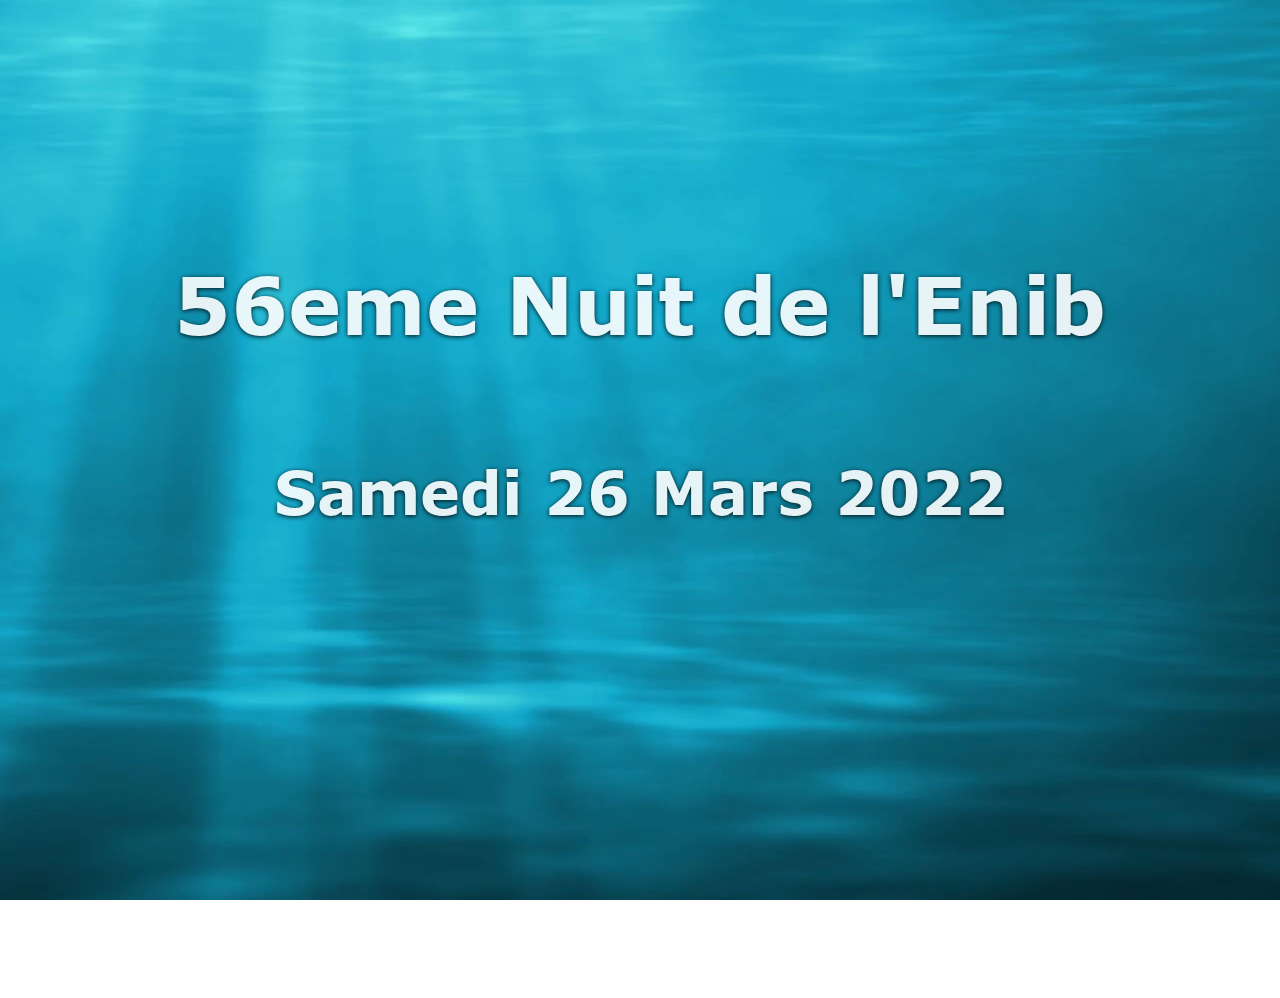
<file: index.html>
<!DOCTYPE html>
<html>
    <head>
        <meta charset="utf-8">
        <link rel="stylesheet" href="home_style.css"/>
        <link rel="stylesheet" media="screen and (max-width: 1080px)" href="home_style_portable.css" />
        <link rel="icon" href="favicon-96.png"/>
        <title>Nuit de l'Enib</title>
    </head>

    <body>
        <video autoplay muted loop id="myVideo">
            <source src="underwater_.mp4" type="video/mp4">
        </video>

        <div id="text_box">
            <h1 >56eme Nuit de l'Enib</h1>
            <h2 id="date">Samedi 26 Mars 2022</h2>
            <iframe id="haWidget" allowtransparency="true" src="https://www.helloasso.com/associations/nuit-de-l-enib/evenements/soiree-de-gala-2022/widget-bouton" style="width: 100%; height: 70px; border: none;"></iframe>
        </div>
        <div id="copy">
            <p>© 2022 Nuit de l'Enib</p>
        </div>
    </body>
    
</html>
</file>
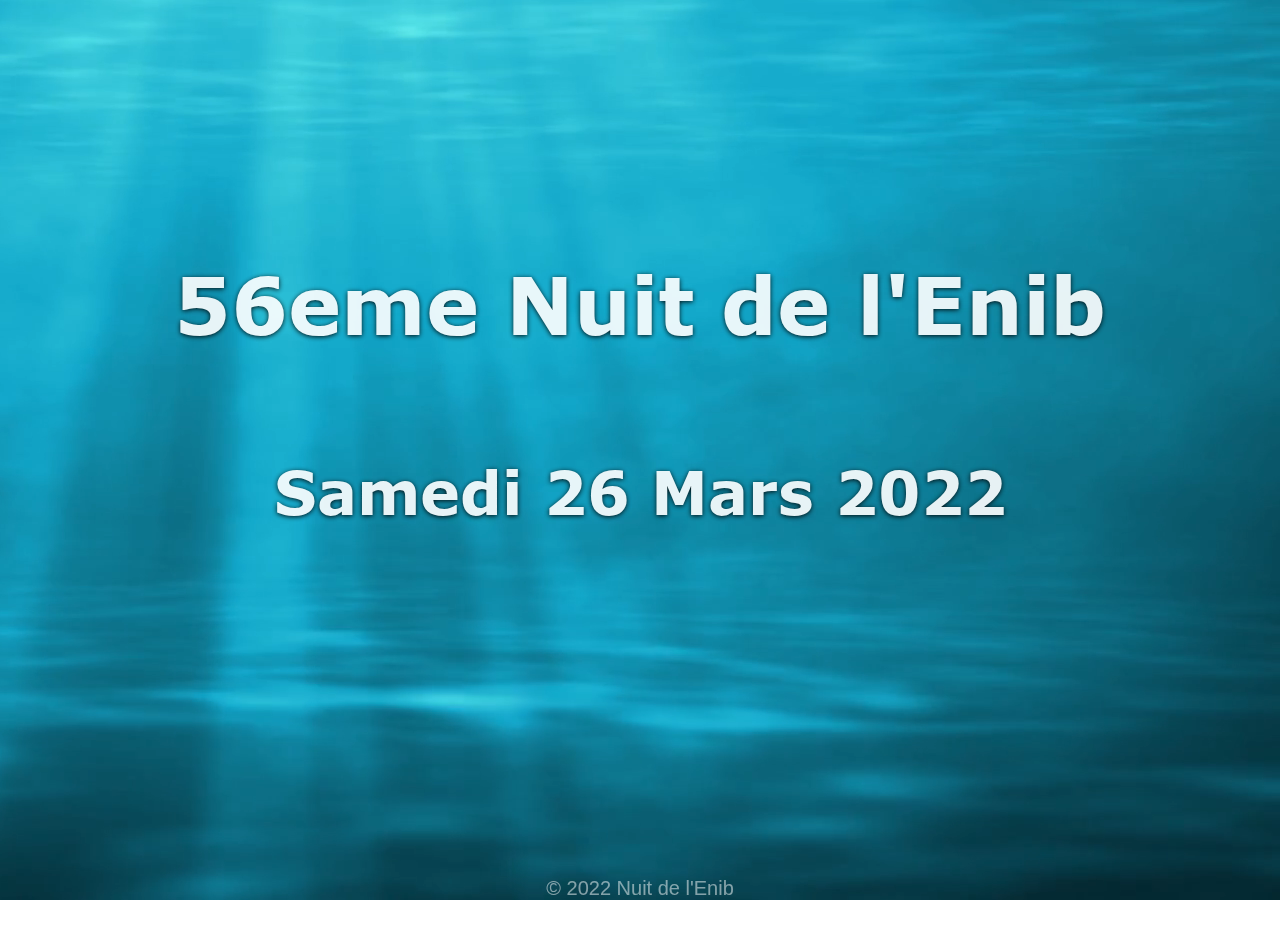
<file: home.html>
<!DOCTYPE html>
<html>
    <head>
        <meta charset="utf-8">
        <link rel="stylesheet" href="home_style.css"/>
        <link rel="stylesheet" media="screen and (max-width: 1080px)" href="home_style_portable.css" />
        <link rel="icon" href="favicon-96.png"/>
        <title>Nuit de l'Enib</title>
    </head>

    <body>
        <video autoplay muted loop id="myVideo">
            <source src="underwater_.mp4" type="video/mp4">
        </video>

        <div id="text_box">
            <h1 >56eme Nuit de l'Enib</h1>
            <h2 id="date">Samedi 26 Mars 2022</h2>
        </div>
        <div id="copy">
            <p>© 2022 Nuit de l'Enib</p>
        </div>
    </body>
    
</html>
</file>
<file: home_style.css>
@font-face {
    font-family: "verdana";
    src: url("verdana-bold.ttf");
}



#myVideo 
{
    position: fixed;
    right: 0;
    bottom: 0;
    min-width: 100%;
    min-height: 100%;
}

body
{

    font-family: verdana, Helvetica, sans-serif;
    color: white;

    display: flex;
    justify-content:space-between;
    align-items: center;
    flex-direction: column;
    margin-top:5em;
    text-align: center;
    font-size: 2.5em;
}

#text_box
{
    
    display: flex;
    flex-direction: column;
    justify-content: center;
    opacity: 0.9;
    text-shadow: 0px 1px 5px black;

    
}



#copy
{
    font-family: futura_meduim,Arial, Helvetica, sans-serif;
    margin-top: 14em;
    display: flex;
    opacity: 0.5;
    font-size: 0.5em;
}
</file>
<file: home_style_portable.css>
@font-face {
    font-family: "verdana";
    src: url("verdana-bold.ttf");
}



#myVideo 
{
    position: fixed;
    right: 0;
    bottom: 0;
    min-width: 100%;
    min-height: 100%;
}

body
{

    font-family: verdana, Helvetica, sans-serif;
    color: white;

    display: flex;
    justify-content:space-between;
    align-items: center;
    flex-direction: column;
    margin-top:5em;
    text-align: center;
    font-size: 1.7em;
}

#text_box
{
    
    display: flex;
    flex-direction: column;
    justify-content: center;
    opacity: 0.9;
    text-shadow: 0px 1px 5px black;

    
}



#copy
{
    font-family: futura_meduim,Arial, Helvetica, sans-serif;
    margin-top: 17em;
    display: flex;
    opacity: 0.5;
    font-size: 0.5em;
}
</file>
